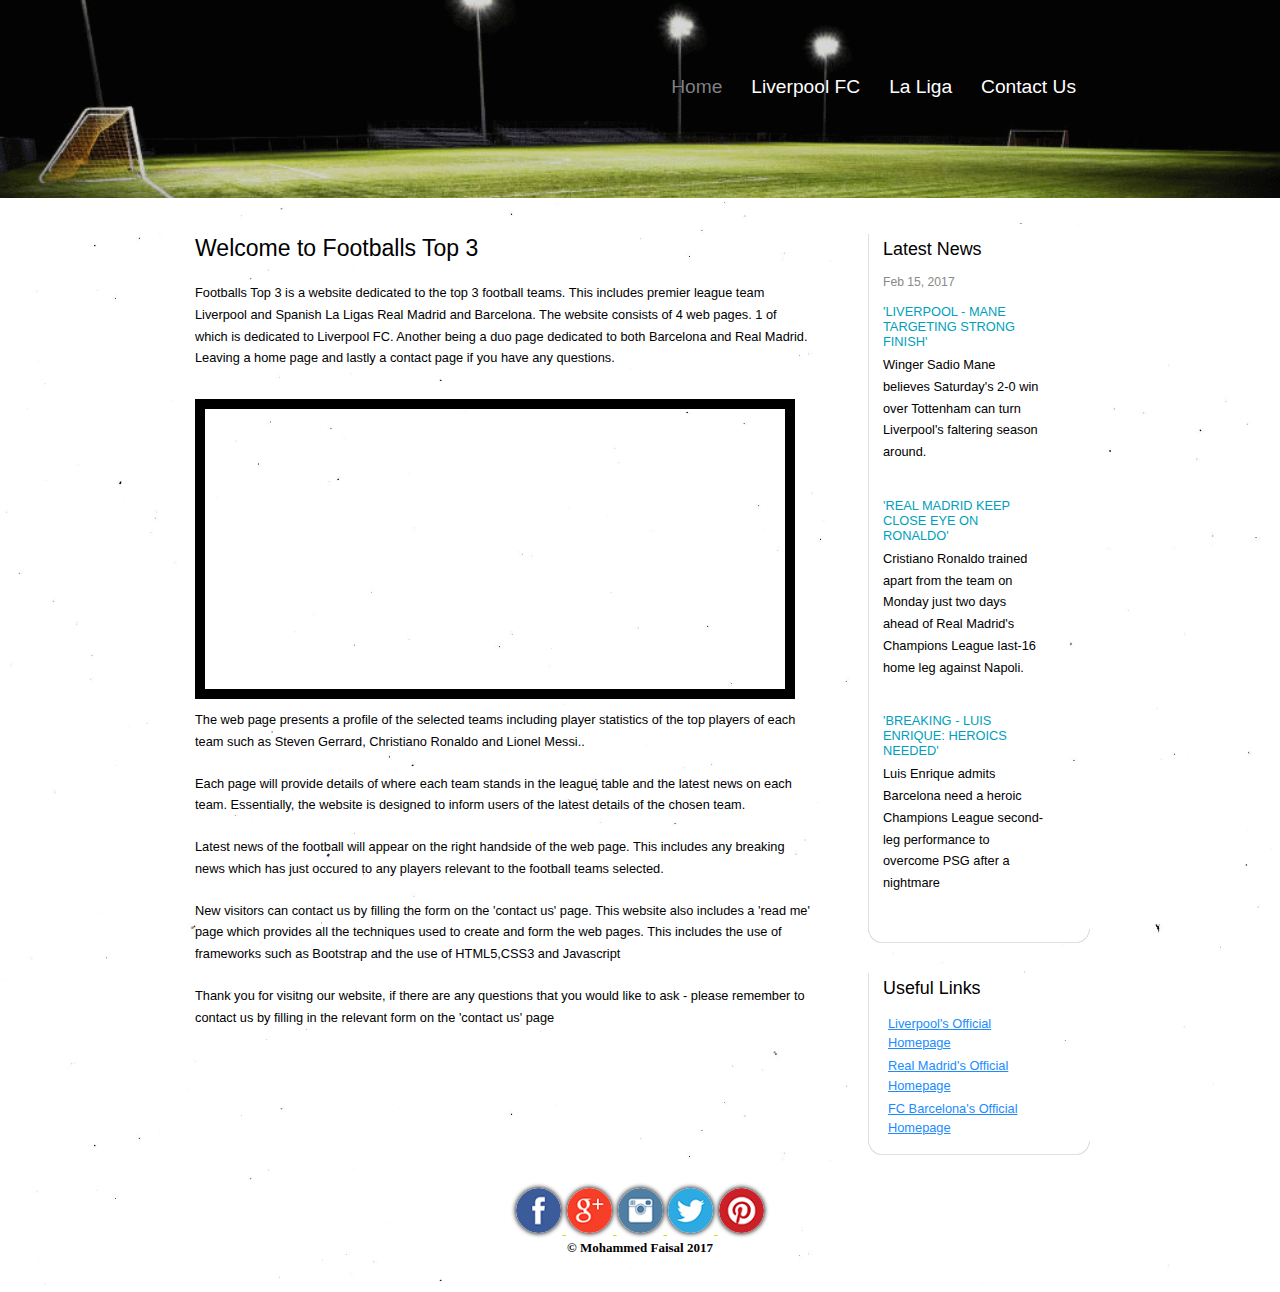
<file: index.html>
<!DOCTYPE HTML>
  <html>

  <head>
    <title>Home</title>
    <meta name="description" content="website description" />
    <meta name="keywords" content="website keywords, website keywords" />
    <meta http-equiv="content-type" content="text/html; charset=windows-1252" />
    <link rel="stylesheet" type="text/css" href="css/style.css" />
    <meta name="viewport" content="width=device-width, initial-scale=1.0">
  </head>

   <body>
    <div id="main">
      <div id="header">

  <!-- Creating the navigation menu inside the header -->

        <div id="logo">
          <div id="logo_text">

            <nav>
            <div id = "navmenu">
            <ul class="sf-menu" id="nav">
            <li class ="Nav"><a href="index.html">Home</a></li>
            <li><a href="liverpoolFC.html">Liverpool FC</a></li>
            <li><a href="LaLiga.html">La Liga</a></li>
            <li><a href="Contactus.html">Contact Us</a></li>
            </ul></nav></header>
          </div>
          </div>
        </div>
       </div>

  <!-- Creating the sidebar menu -->

      <div id="content_header"></div>
      <div id="s_content">
  	  <div id="container_side">
          <div class="sidebar">
            <div class="sidebar_top"></div>
            <div class="sidebar_item">

              <h3>Latest News</h3>
              <h5>Feb 15, 2017 </h5>


              <H4>'Liverpool - Mane Targeting Strong Finish'</H4>
              <p> Winger Sadio Mane believes Saturday's 2-0 win over Tottenham can turn Liverpool's faltering season around.</p>
              <br>

              <H4>'Real Madrid Keep Close Eye on Ronaldo'</H4>
              <p> Cristiano Ronaldo trained apart from the team on Monday just two days ahead of Real Madrid's Champions League last-16 home leg against Napoli.</p>
              <br>

              <H4>'BREAKING - Luis Enrique: Heroics Needed'</H4>
              <p> Luis Enrique admits Barcelona need a heroic Champions League second-leg performance to overcome PSG after a nightmare </p>
              <br>

            </div>
            <div class="sidebar_base"></div>
          </div>
          <div class="sidebar">
            <div class="sidebar_top"></div>
            <div class="sidebar_item">
              <h3>Useful Links</h3>
              <ul class="menunav" id="navi">
                <li><a href="https://www.liverpoolfc.com">Liverpool's Official Homepage</a></li>
                <li><a href="https://www.fcbarcelona.com">Real Madrid's Official Homepage</a></li>
                <li><a href="https://www.realmadrid.com">FC Barcelona's Official Homepage</a></li>
              </ul>
            </div>
            <div class="sidebar_base"></div>
          </div>
          <div class="sidebar">
            <div class="sidebar_item">
            </div>
          </div>
        </div>

   <!-- Creating an image container for the slideshow -->

        <div id="content">
          <h1>Welcome to Footballs Top 3</h1>
         <p>Footballs Top 3 is a website dedicated to the top 3 football teams. This includes premier league team Liverpool and Spanish La Ligas Real Madrid and Barcelona. The website consists of 4 web pages. 1 of which is dedicated to Liverpool FC. Another being a duo page dedicated to both Barcelona and Real Madrid. Leaving a home page
        and lastly a contact page if you have any questions. </P>

          <div class="container">
            <img class='photo'  src="images/Messi.jpg" alt="" />
            <img class='photo'  src="images/Ronaldo.jpg" alt="" />
            <img class='photo'  src="images/Gerrard.jpg" alt="" />
            <img class='photo'  src="images/Logo.jpg" alt="" />
          </div>

          <p>The web page presents a profile of the selected teams including player statistics of the top players of each team such as Steven Gerrard, Christiano Ronaldo and Lionel Messi..</p>

          <p>Each page will provide details of where each team stands in the league table and the latest news on each team. Essentially, the  website is designed to inform users of the latest details of the chosen team.</p>

          <p>Latest news of the football will appear on the right handside of the web page. This includes any breaking news which has
          just occured to any players relevant to the football teams selected. </p>

          <p>New visitors can contact us by filling the form on the 'contact us' page. This website also includes a 'read me' page which
          provides all the techniques used to create and form the web pages. This includes the use of frameworks such as Bootstrap and
          the use of HTML5,CSS3 and Javascript </p>

          <p>Thank you for visitng our website, if there are any questions that you would like to ask - please remember to contact us by filling in the relevant form on the 'contact us' page </p>

        </div>

   <!-- Footer specifying the social media icons to be used -->

        <div id="footer">
            <div id ="social">
              <a href="http://www.facebook.com"> <img src="images/facebook.png" alt="Facebook"/> </a>
              <a href="http://www.plus.google.com"> <img src="images/googleplus.png" alt="GooglePlus"/> </a>
              <a href="http://www.instagram.com"> <img src="images/instagram.png" alt="Instagram"/> </a>
              <a href="http://www.twitter.com"> <img src="images/twitter.png" alt="Twitter"/> </a>
              <a href="http://www.pinterest.com"> <img src="images/pinterest.png" alt="Pinterest"/> </a>
            </div>
          <p>&copy; Mohammed Faisal 2017</p>
          </div>

    </div>
  </body>
  </html>
</file>
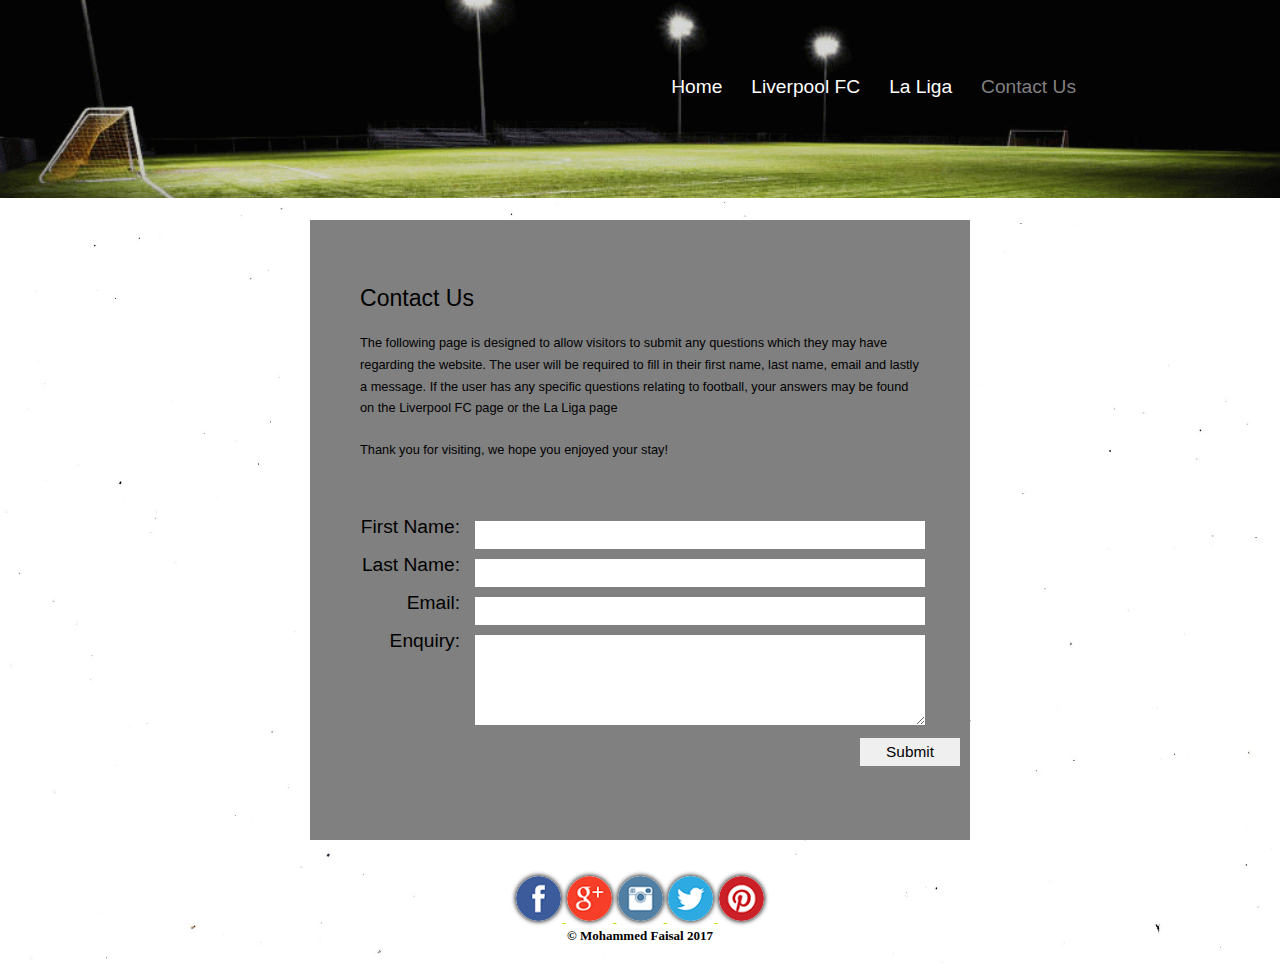
<file: Contactus.html>
<!DOCTYPE HTML>
  <html>

  <head>
    <title>Home</title>
    <meta name="description" content="website description" />
    <meta name="keywords" content="website keywords, website keywords" />
    <meta http-equiv="content-type" content="text/html; charset=windows-1252" />
    <link rel="stylesheet" type="text/css" href="css/style.css" />
    <meta name="viewport" content="width=device-width, initial-scale=1.0">
    <script type="text/javascript" src="js/script.js"></script>
  </head>

  <body>

 <div id="main">
      <div id="header">

  <!-- Creating the navigation menu inside the header -->

        <div id="logo">
          <div id="logo_text">

            <nav>
            <div id = "navmenu">
            <ul class="sf-menu" id="nav">
            <li><a href="index.html">Home</a></li>
            <li><a href="LiverpoolFC.html">Liverpool FC</a></li>
            <li><a href="LaLiga.html">La Liga</a></li>
            <li class="Nav"><a href="Contactus.html">Contact Us</a></li>
            </ul></nav></header>
          </div>
          </div>
        </div>
       </div>

    <!-- Creating the form -->

    <div id="contact-form">

    <h1 class ="form"> Contact Us </h1>

    <p>The following page is designed to allow visitors to submit any questions which they may have regarding the website. The user will be required to fill in their first name, last name, email and lastly a message. If the user has any specific 
    questions relating to football, your answers may be found on the Liverpool FC page or the La Liga page </p>

    <p>Thank you for visiting, we hope you enjoyed your stay! </p>
       
    <div id="form">

        <form name="myForm" action="Thankyou.html" onsubmit="return validateForm()" method="post">

        <label for="First_Name">First Name:</label>
        <input type="text" name="Name" id="Name" />
        
        <label for="Last_Name">Last Name:</label>
        <input type="text" name="Last_Name" id="Last_Name" />
  
        <label for="Email">Email:</label>
        <input type="text" name="Email" id="Email" />
        
        <label for="Enquiry">Enquiry:</label><br />
        <textarea name="Enquiry" rows="20" cols="25" id="Enquiry"></textarea>

        <input type="submit" name="submit" value="Submit" class="submit" />
        </form>
    
    </div>
  
  </div>

  <!-- Footer specifying the social media icons to be used -->

        <div id="footer">
          <br>
            <div id ="social">
              <a href="http://www.facebook.com"> <img src="images/facebook.png" alt-"Facebook" /> <a>
              <a href="http://www.plus.google.com"> <img src="images/googleplus.png" alt="GooglePlus"/> </a>
              <a href="http://www.instagram.com"> <img src="images/instagram.png" alt="Instagram"/> </a>
              <a href="http://www.twitter.com"> <img src="images/twitter.png" alt="Twitter"/> </a>
              <a href="http://www.pinterest.com"> <img src="images/pinterest.png" alt="Pinterest"/> </a>
            </div>
          <p>&copy; Mohammed Faisal 2017</p>
          </div>

  </body>
  
  </html>
</file>
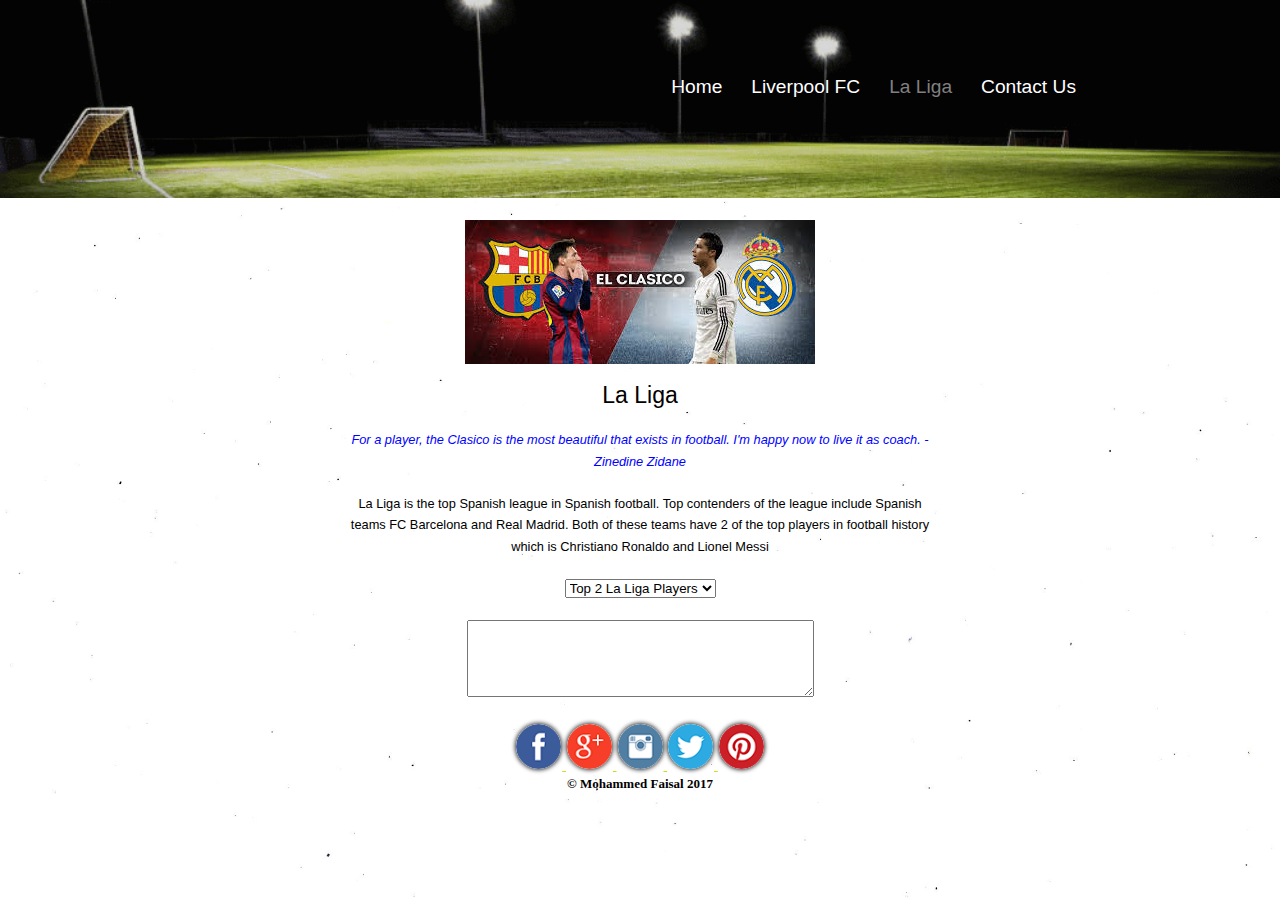
<file: LaLiga.html>
<!DOCTYPE HTML>
  <html>

  <head>
    <title>Home</title>
    <meta name="description" content="website description" />
    <meta name="keywords" content="website keywords, website keywords" />
    <meta http-equiv="content-type" content="text/html; charset=windows-1252" />
    <link rel="stylesheet" type="text/css" href="css/style.css" />
    <meta name="viewport" content="width=device-width, initial-scale=1.0">
    <script type="text/javascript" src="js/script.js"></script>
  </head>

   <body>
    <div id="main">
      <div id="header">

  <!-- Creating the navigation menu inside the header -->

        <div id="logo">
          <div id="logo_text">

            <nav>
            <div id = "navmenu">
            <ul class="sf-menu" id="nav">
            <li><a href="index.html">Home</a></li>
            <li><a href="liverpoolFC.html">Liverpool FC</a></li>
            <li class ="Nav"><a href="LaLiga.html">La Liga</a></li>
            <li><a href="Contactus.html">Contact Us</a></li>
            </ul></nav></header>
          </div>
          </div>
        </div>
       </div>

  <!-- Creating the page heading -->

        <div id="content_laliga">
        <img src="images/Elclas.png" alt=""/>
        <h1>La Liga</h1>
         <p class = "quote_liga">For a player, the Clasico is the most beautiful that exists in football. I'm happy now to live it as coach. - Zinedine Zidane</p>
         <p> La Liga is the top Spanish league in Spanish football. Top contenders of the league include Spanish teams FC Barcelona and Real Madrid. Both of these teams have 2 of the top players in football history which is Christiano Ronaldo and Lionel Messi </P>
        </div>

  <!-- Footer specifying the social media icons to be used -->

        <center>
        <form name="laligaplayer">
        <p><select name="pick" OnChange="Profileshow()">
        <option value = "1">Top 2 La Liga Players</option>
        <option>Lionel Messi</option>
        <option>Cristiano Ronaldo</option>
        </select> <br>
        </p>
        <p><textarea name="text" rows="5" cols="41" wrap="virtual"></textarea></p>
        </form>
        </center>

   <!-- Footer specifying the social media icons to be used -->

        <div id="footer">
            <div id ="social">
              <a href="http://www.facebook.com"> <img src="images/facebook.png" alt="Facebook"/> </a>
              <a href="http://www.plus.google.com"> <img src="images/googleplus.png" alt="GooglePlus"/> </a>
              <a href="http://www.instagram.com"> <img src="images/instagram.png" alt="Instagram"/> </a>
              <a href="http://www.twitter.com"> <img src="images/twitter.png" alt="Twitter"/> </a>
              <a href="http://www.pinterest.com"> <img src="images/pinterest.png" alt="Pinterest"/> </a>
            </div>
          <p>&copy; Mohammed Faisal 2017</p>
          </div>

    </div>
  </body>
  </html>
</file>
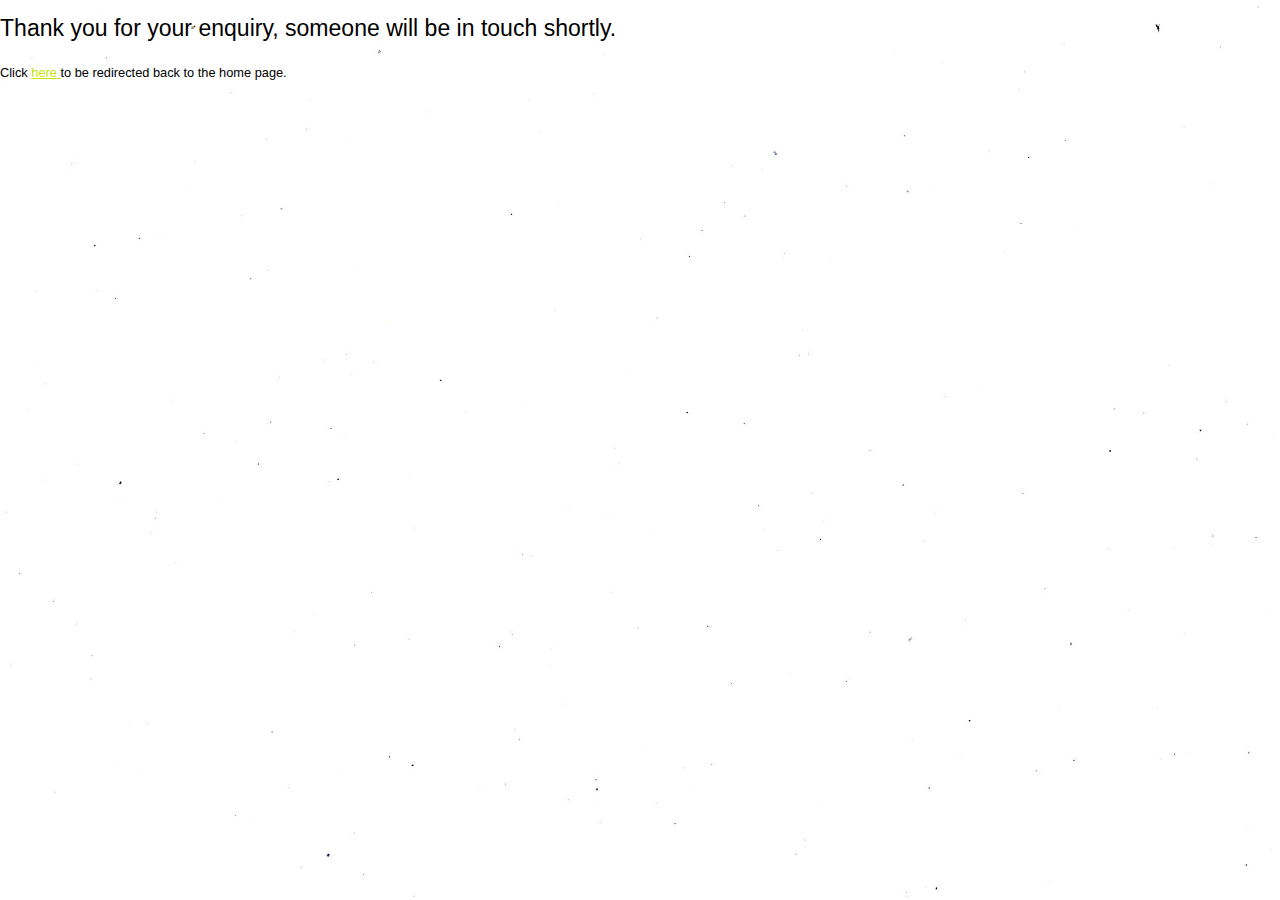
<file: Thankyou.html>
<!DOCTYPE HTML>
  <html>

  <head>
    <title>Home</title>
    <meta name="description" content="website description" />
    <meta name="keywords" content="website keywords, website keywords" />
    <meta http-equiv="content-type" content="text/html; charset=windows-1252" />
    <link rel="stylesheet" type="text/css" href="css/style.css" />
    <meta name="viewport" content="width=device-width, initial-scale=1.0">
  </head>

<body>

 <h1 class = "form"> Thank you for your enquiry, someone will be in touch shortly. </h1>
 <!-- Preventing a dead end -->
 <p> Click <a href="index.html">here </a> to be redirected back to the home page.</p>

</body>
</file>
<file: css/style.css>
html
    { height: 100%;}

    *
    { margin: 0;
      padding: 0;}

    body
    { font: normal .80em 'trebuchet ms', arial, sans-serif;
      background-image: url("../images/Background.jpg");
      background-size: cover;
      color: black;
      background-repeat: repeat;
      width: 100%}

    p
    { padding: 0 0 20px 0;
      line-height: 1.7em;}

    /* Styling the header for Liverpool FC */

    p.quote {
      font-style: italic;
      font-style: bold;
      color:red;
    }

    p.quote_liga {
      font-style: italic;
      font-style: bold;
      color:blue;
    }

    /* Styling the headings */

    h1, h2, h3, h4, h5, h6 
    { letter-spacing: 0em;
      color: black;
      padding: 0 0 0px 0;}

    h1, h2, h3
    { margin: 0 0 15px 0;
      font: normal 180% 'century gothic', arial;
      padding: 15px 0 5px 0;}

    h2 {
      font-size: 160%;
      padding: 9px 0 5px 0;
      padding-left:5px;}

    h3
    { font-size: 140%;
      padding: 5px 0 0 0;
      color: black;}

    h4, h6
    { color: #009FBC;
      padding: 0 0 5px 0;
      font: normal 100% arial;
      text-transform: uppercase;}

    h5, h6 
    { color: #888;
      padding: 0 0 15px 0;
      font: normal 95% arial;
      letter-spacing: normal;}

    /* Setting the margin for the site content */

    #main, #logo, #nav, #s_content, #footer, #container, #navmenu
    { margin-left: auto; 
      margin-right: auto;}
      
      /* Styling the heading */

    #logo
    { width: 880px;
      background: transparent;
      position: relative;
      height: 140px;}

    #logo h1, #logo h2
    { font: normal 300% 'century gothic', arial, sans-serif;
      margin: 0 0 0 9px;
      border-bottom: 0;
      text-transform: none;}

      #logo #logo_text 
    { position: absolute; 
      top: 10px;
      left: 0;}

    #logo_text h1, #logo_text h1 a, #logo_text h1 a:hover 
    { padding: 22px 0 0 0;
      color: #FFF;
      letter-spacing: 0.1em;
      text-decoration: none;}

    #logo_text h1 a .logo_colour
    { color: #E7746F;}

    #logo_text a:hover .logo_colour
    { color: #FFF;}

    #logo_text h2
    { font-size: 120%;
      padding: 4px 0 0 0;
      color: #FFF;}

    /* setting the content of the site */

    #s_content
    { overflow: hidden;
      margin: 20px auto 0 auto;
      width: 900px;
      padding: 0 0 13px 0;} 

    /* Adding style to the sidebar */

    #container_side
    { float: right;
      width: 224px;}

    .sidebar_top
    { width: 222px;
      height: 14px;
      background: transparent ("../images/top.png"); no-repeat;}

    .sidebar_base
    { width: 222px;
      height: 14px;
      background: url("../images/base.png"); no-repeat;}

    .sidebar
    { float: right;
      width: 222px;
      padding: 0;
      margin: 0 0 16px 0;}

    .sidebar_item
    { background: url("../images/back.png");repeat-y;
      padding: 0 15px;
      width: 192px;}

    .sidebar li a.selected
    { color: #444;} 

    .sidebar ul
    { margin: 0;} 

    ul#navi li a {
      color: #1a8cff;
      font:blue}


   /* setting the content of the site */

    #s_content_liverpool
    { overflow: hidden;
      margin: 20px auto 0 auto;
      width: 900px;
      padding: 0 0 13px 0;
      padding-right: 60px} 

  /* Adding style to the sidebar */

    #container_side_liverpool
    { float: right;
      width: 224px;
      padding-right: 100px;}

    .sidebar_top_liverpool
    { width: 222px;
      height: 14px;}

    .sidebar_base_liverpool
    { width: 222px;
      height: 14px;}

    .sidebar_item_liverpool
    {
      padding: 0 15px;
      width: 400px;
    }

    /* Styling the main content */

    #content
    { text-align: left;
      width: 620px;
      padding: 0 0 0 5px;
      float: left;}

     #content_liverpool
    { text-align: center;
      margin: 0 auto;
      width: 600px;
      padding-top: 30px;}

    #content_laliga
    { text-align: center;
      margin: 0 auto;
      width: 600px;
      padding-top: 20px;}
      
    #content ul
    { margin: 2px 0 22px 0px;}

    #content ul li, .sidebar ul li
    { list-style-type: none;
      margin: 0 0 0 0; 
      padding: 0 0 4px 5px;
      line-height: 1.5em;}

     /* CSS for the footer including webkit transitions */

      #footer {
      width: 100%;
      clear: both;
      background: transparent;
      text-align: center;
      color: black;
      bottom: 0;}

    #footer p {

      font-weight: bold;
      font-size: 13px;
      font-family: consolas;
      color:black;}

   /* Setting the background banner */

    #header
    { 
      border-bottom: 2px solid #FFFFFF;
      background: transparent url("../images/footballbanner.png");
      background-size: cover;
      width: 100%;
      height: 180px;}

    /* Styling for the icons of the footer */

    #social img {
      border-radius: 50%;
      margin: 1px;
      width: 45px;}

    #social {
      -webkit-transition: all ease 0.5s;
      -moz-transition: all ease 0.5s;
      -o-transition: all ease 0.5s;
      -ms-transition: all ease 0.5s;
      transition: all ease 0.5s;}

    #social img {
      border-radius: 50%;
      box-shadow: 0px 0px 4px 1px rgba(0,0,0,0.8);
      -webkit-transition: all ease 0.5s;
      -moz-transition: all ease 0.5s;
      -o-transition: all ease 0.5s;
      -ms-transition: all ease 0.5s;
      transition: all ease 0.5s;}

    #social img:hover {
      margin: 0px;
      box-shadow: 6px 6px 4px 4px rgba(0,0,0,0.3);}

      /* Slideshow creation and animation */

    .imageholder{ 
      position: relative;}

    .imageHolder img {
      border: inset;
      border-color: #FF6633;}

    #image {
      display: none}

    .container {
      margin: 10px auto;
      height: 300px;
      overflow: hidden;
      border: 10px solid;
      border-top-color: black;
      border-left-color: black;
      border-bottom-color: black;
      border-right-color: black;
      position: relative;
      text-align: left;
      width: 600px;
      padding: 0 0 0 0px;
      float: left;}

    .photo {
      position: absolute;
      animation: round 16s infinite;
      opacity: 0;}

    @keyframes round{
    25%{opacity:1;}
    40%{opacity:0;}}

    img:nth-child(4) {
      animation-delay: 0s;}

    img:nth-child(3) {
      animation-delay: 4s;}

    img:nth-child(2) {
      animation-delay: 8s;}

    img:nth-child(1) {
      animation-delay: 12s;}

     /* Positioning the navigation menu */

    #navmenu { 
      width: 900px;
      height: 70px;} 

    /* Styling the menu */

    ul img {
      border: none;}

    ul.sf-menu,ul.sf-menu * { 
      margin: 0;
      padding: 0;}

    ul.sf-menu { 
      display: block;
      position: relative;}
      
    ul.sf-menu li { 
      display: block;
      list-style: none;
      float: left;
      position: relative;}

    ul.sf-menu a { 
      display: block;
      position: relative;}
      
    ul.sf-menu ul { 
      position: absolute;
      left: 0;
      width: 150px; 
      top: auto;
      left: -999999px;}

    ul.sf-menu ul li { 
      float: left; 
      width: 150px;}
      
    ul.sf-menu ul ul { 
      top: 0;
      margin: 0 0 0 150px;}

    /* Navigation Menu Styling */

    nav { 
      width: 650px;
      margin: 1px auto 0 auto;
      float: right;
      padding: 35px 0 0 0;} 
      
    ul#nav { 
      float: right;
      margin: 25px 10px 0 0;}

    ul#nav li a {
      display: block;
      float: left;
      height: 30px;
      font: normal 150% 'News Cycle', sans-serif;
      text-decoration: none;
      outline: none;
      text-align: center;
      z-index: 10;
      padding:5px 14px 6px 15px;
      position: relative;
      overflow: hidden;}

    ul#nav ul { 
      margin-top: 40px;
      padding-bottom: 10px;}

    a, a:hover { 
      color: #C5E105;}

    ul#nav li a {
      text-shadow: 1px 1px #000;
      color: white;}

    ul#nav ul { 
      background: #151515;}

    ul#nav li.Nav a, ul#nav li a:hover, ul#nav ul li a:hover, ul#nav ul li a:focus, ul#nav li.Nav ul a:hover { 
      color: gray;}

    a.thumb, ul.thumbs li.Nav a.thumb {
      background: white;}

    /* Styling gallery for LiverpoolFC page */

    div.playerspictures {
    border: 1px solid white;}

    div.playerspictures:hover {
    border: 1px solid white;}

    div.playerspictures img {
    width: 100%;
    height: auto;}

    div.name {
    padding: 15px;
    text-align: center;}

    * {
    box-sizing: border-box;}

    .players {
    padding: 0 5px;
    width: 30%;
    float: left;}

    h2.scorer {
    text-align: left;}

    /* Positioning the youtube video */

    div.youtubevideo {
    margin-left: 5px;
    position: relative; 
    padding-bottom: 30px;}

    /* Styling the youtube title */

    div.youtubevideo h2 {
    padding-left: 3px;}

    /* Additing the media query to maake the website responsive */

     @media only screen and (max-width: 900px){
    .players {
     width: 27.5%;
     margin: 6px 0;
     padding: 0 5px;
     float: left;}}

    @media only screen and (max-width: 700px){
    .players {
    width: 25%;
    margin: 6px 0;
    padding: 0 5px;
    float: left;}}

   @media only screen and (max-width: 700px) {
    #footer p {
    font-weight: bold;
    font-size: 11px;
    font-family: consolas;
    color:white;}}

    @media only screen and (max-width: 700px) {
    h2 {
    font-size: 100%;
    padding: 9px 0 5px 0;
    padding-left:5px;}}

    @media only screen and (max-width: 1600px) {
    #header {
    height:200px; }}

    @media handheld, only screen and (max-width: 940px) {
    #header {
    height:150px; }}

    @media handheld, only screen and (max-width: 940px) {
    #navmenu { ;
    height: 150px;}}


    /* Styling the contact form page */

    #contact-form{
    width: 660px;
    background: gray;
    padding-left: 50px;
    padding-right: 50px;
    padding-bottom: 20px;
    padding-top: 50px;
    margin: 20px auto;
    min-height: 500px;
    height: 620px;}

    #form {
    width: 600px;
    margin-top: 30px;}

    #form input, #form textarea {
    font-size: 1.2em;
    margin-top: 10px;
    border: 2px black;
    padding: 5px;
    width: 450px;}

    #form textarea {
    height: 90px;}

    #form input.submit {
    float: right;
    width: 100px;}

    #form textarea:focus, #form input:focus {
    border: 4px solid black;}

    label {
    width: 100px;
    padding-top: 5px;
    font-size: 1.5em;
    float: left;
    text-align: right;
    margin-right: 15px;}

    h1.form {
    color: black}
</file>
